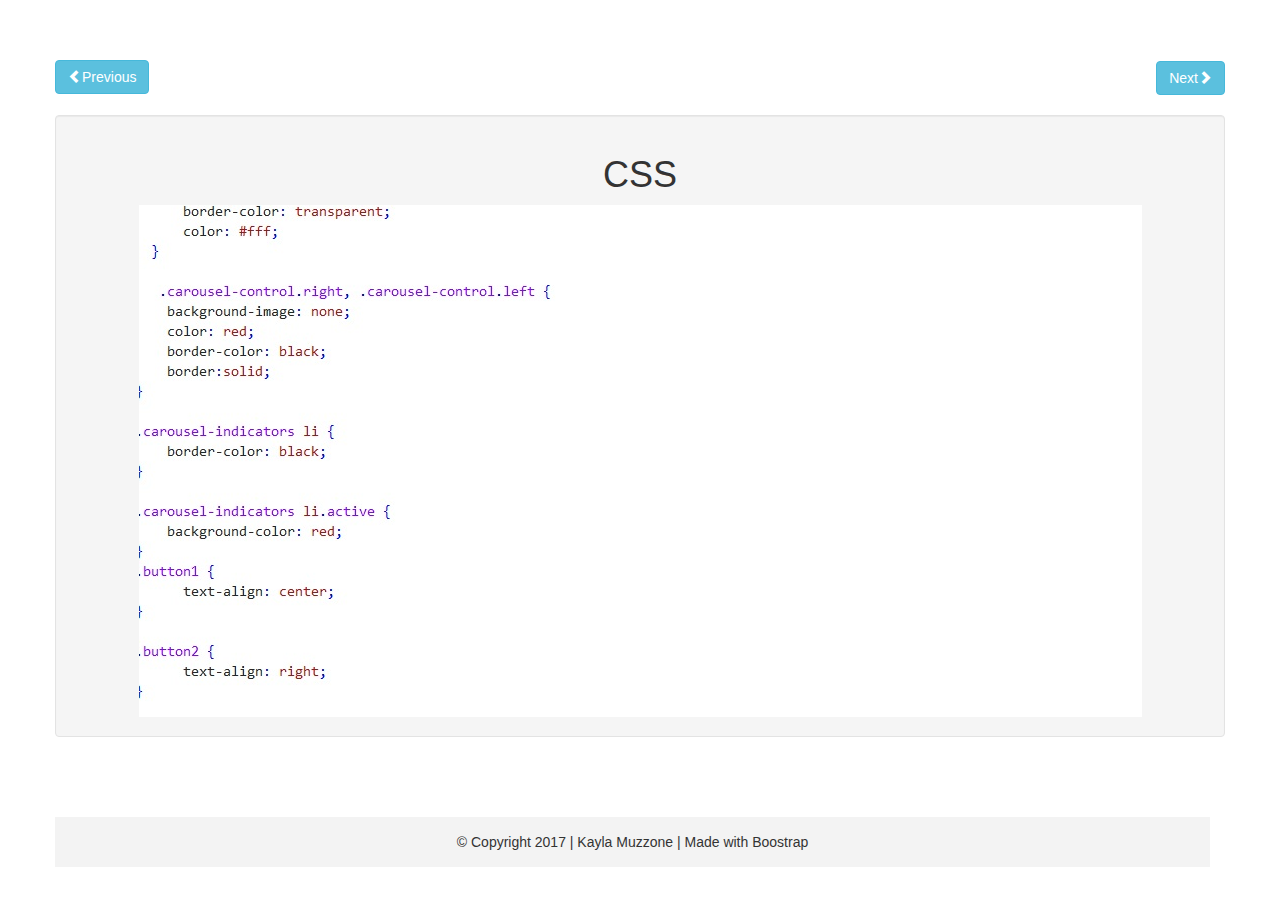
<file: css.html>
<!DOCTYPE html>

<html lang="en">
<head>
    <title>KM Developer</title>
    
    
    <link rel="stylesheet" type="text/css" href="theme.css">
     <meta charset="utf-8">
  <meta name="viewport" content="width=device-width, initial-scale=1">
  
  <link rel="stylesheet" href="https://maxcdn.bootstrapcdn.com/bootstrap/3.3.7/css/bootstrap.min.css">
  <script src="https://ajax.googleapis.com/ajax/libs/jquery/1.12.4/jquery.min.js"></script>
  <script src="https://maxcdn.bootstrapcdn.com/bootstrap/3.3.7/js/bootstrap.min.js"></script>
</head>
    <meta charset="utf-8">
  <meta name="viewport" content="width=device-width, initial-scale=1">
</head>


<div class="container-fluid">   
<div class="container text-center " style=" margin-bottom: 20px;">
        
            <div class="container text-left"style="margin-left: -30px;">
               <a href="html.html"> <button class="btn btn-info" type="button"><span class="glyphicon glyphicon-chevron-left" aria-hidden="true"></span>Previous </button></a>
            </div>
            
            <div class="container text-right" style="margin-top: -33px;">
               <a href="js.html"><button class="btn btn-info" type="button">Next<span class="glyphicon glyphicon-chevron-right" aria-hidden="true"></span></button></a>
            </div>
          
        
    </div>

    
    <div class="container well text-center" >
        
            <h1>CSS</h1>
        
    
          <img src="themecss.jpg"  class="img-responsive " style=" overflow: hidden; margin: auto;">  
         
    </div>

</div>
<div class="container">
    <footer style="margin-left:-15px; text-align: center;">
        <p>&#169 Copyright 2017 | Kayla Muzzone | Made with Boostrap</p>
    </footer>
</div>
</div>
</body>
</html>
</file>
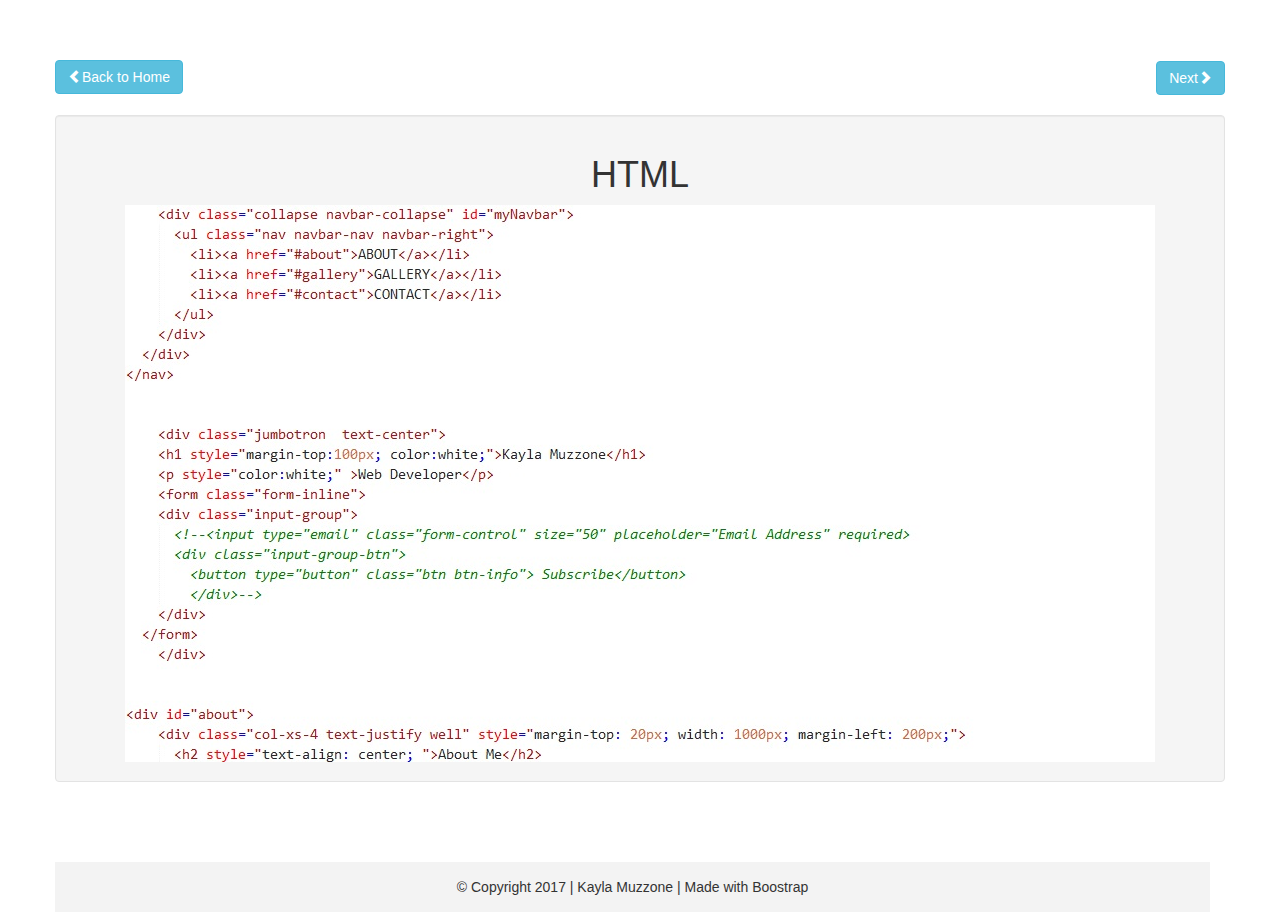
<file: html.html>
<!DOCTYPE html>

<html lang="en">
<head>
    <title>KM Developer</title>
    
    
    <link rel="stylesheet" type="text/css" href="theme.css">
     <meta charset="utf-8">
  <meta name="viewport" content="width=device-width, initial-scale=1">
  
  <link rel="stylesheet" href="https://maxcdn.bootstrapcdn.com/bootstrap/3.3.7/css/bootstrap.min.css">
  <script src="https://ajax.googleapis.com/ajax/libs/jquery/1.12.4/jquery.min.js"></script>
  <script src="https://maxcdn.bootstrapcdn.com/bootstrap/3.3.7/js/bootstrap.min.js"></script>
</head>
    <meta charset="utf-8">
  <meta name="viewport" content="width=device-width, initial-scale=1">
</head>


<body id="myPage" data-spy="scroll" data-target=".navbar">
    
   
 <div class="container-fluid">   
<div class="container text-center " style=" margin-bottom: 20px;">
        
            <div class="container text-left"style="margin-left: -30px;">
               <a href="theme.html"> <button class="btn btn-info" type="button"><span class="glyphicon glyphicon-chevron-left" aria-hidden="true"></span>Back to Home </button></a>
            </div>
            
            <div class="container text-right" style="margin-top: -33px;">
               <a href="css.html"><button class="btn btn-info" type="button">Next<span class="glyphicon glyphicon-chevron-right" aria-hidden="true"></span></button></a>
            </div>
          
        
    </div>

    
    <div class="container well text-center" >
        
            <h1>HTML</h1>
        
    
          <img src="themehtml.jpg"  class="img-responsive " style=" overflow: hidden; margin: auto;">  
         
    </div>

</div>
<div class="container">
    <footer style="margin-left:-15px; text-align: center;">
        <p>&#169 Copyright 2017 | Kayla Muzzone | Made with Boostrap</p>
    </footer>
</div>
</body>
</html>
</file>
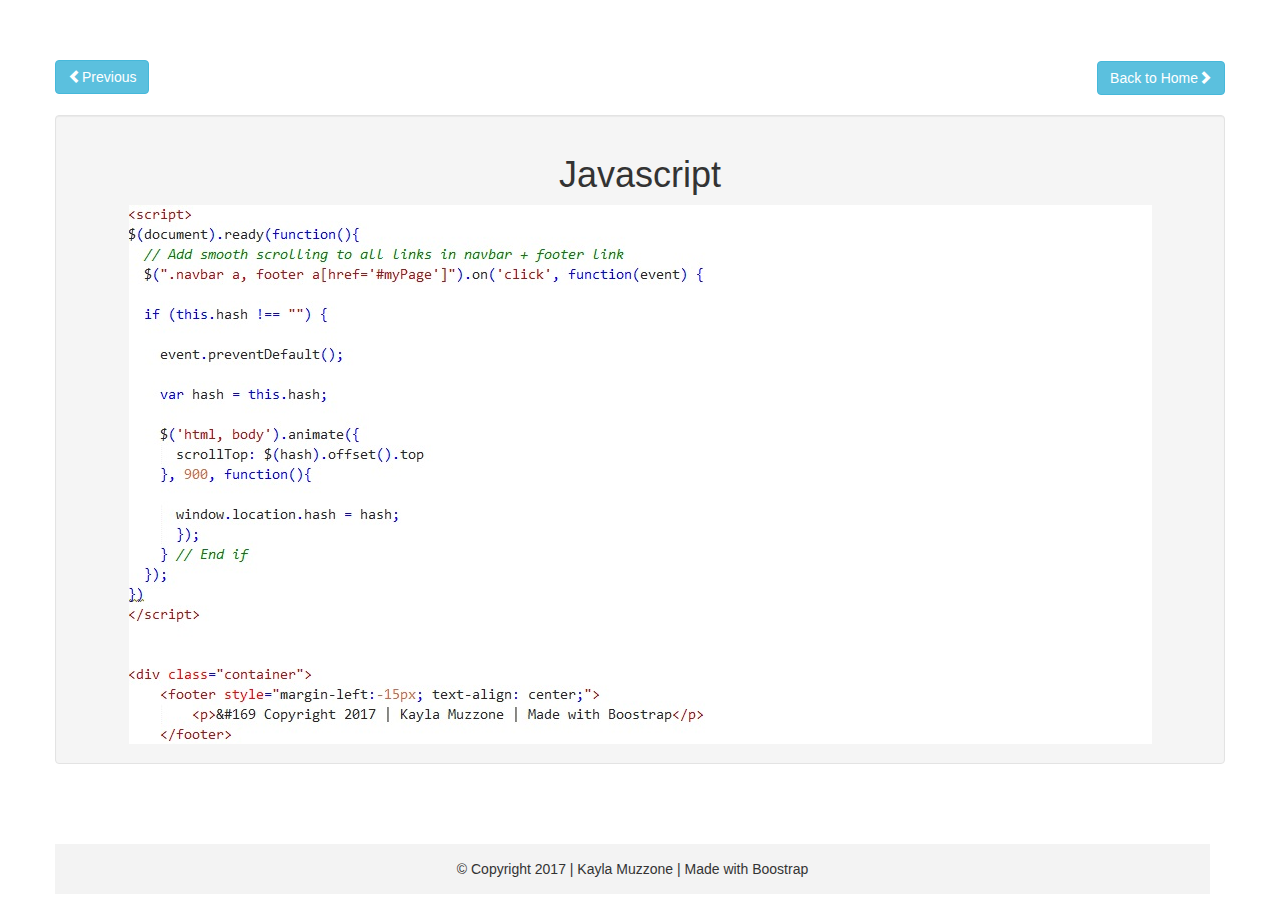
<file: js.html>
<!DOCTYPE html>

<html lang="en">
<head>
    <title>KM Developer</title>
    
    
    <link rel="stylesheet" type="text/css" href="theme.css">
     <meta charset="utf-8">
  <meta name="viewport" content="width=device-width, initial-scale=1">
  
  <link rel="stylesheet" href="https://maxcdn.bootstrapcdn.com/bootstrap/3.3.7/css/bootstrap.min.css">
  <script src="https://ajax.googleapis.com/ajax/libs/jquery/1.12.4/jquery.min.js"></script>
  <script src="https://maxcdn.bootstrapcdn.com/bootstrap/3.3.7/js/bootstrap.min.js"></script>
</head>
    <meta charset="utf-8">
  <meta name="viewport" content="width=device-width, initial-scale=1">
</head>


<body id="myPage" data-spy="scroll" data-target=".navbar">
    
   <div class="container-fluid">   
<div class="container text-center " style=" margin-bottom: 20px;">
        
            <div class="container text-left"style="margin-left: -30px;">
               <a href="css.html"> <button class="btn btn-info" type="button"><span class="glyphicon glyphicon-chevron-left" aria-hidden="true"></span>Previous </button></a>
            </div>
            
            <div class="container text-right" style="margin-top: -33px;">
               <a href="theme.html"><button class="btn btn-info" type="button">Back to Home<span class="glyphicon glyphicon-chevron-right" aria-hidden="true"></span></button></a>
            </div>
          
        
    </div>

    
    <div class="container well text-center" >
        
            <h1>Javascript</h1>
        
    
          <img src="themejs.jpg"  class="img-responsive " style=" overflow: hidden; margin: auto;">  
         
    </div>

</div>
<div class="container">
    <footer style="margin-left:-15px; text-align: center;">
        <p>&#169 Copyright 2017 | Kayla Muzzone | Made with Boostrap</p>
    </footer>
</div>
</body>
</html>
</file>
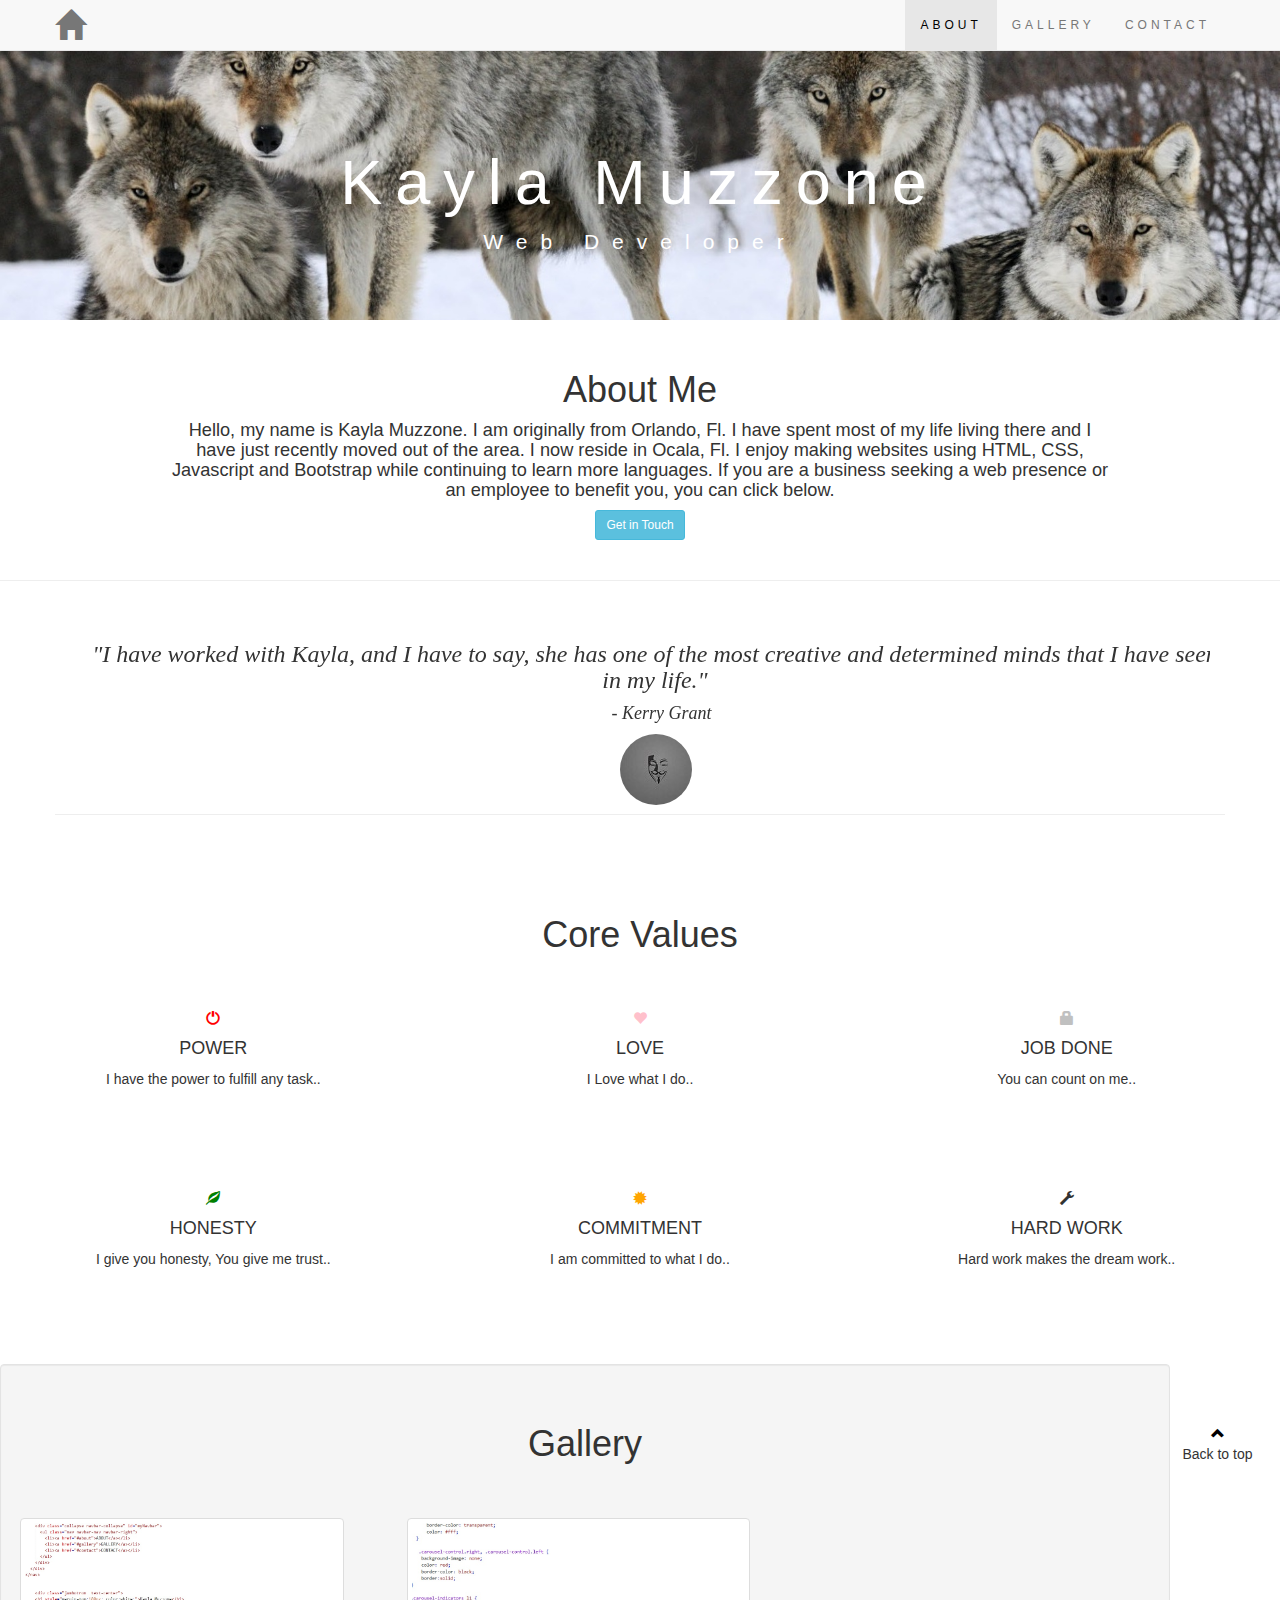
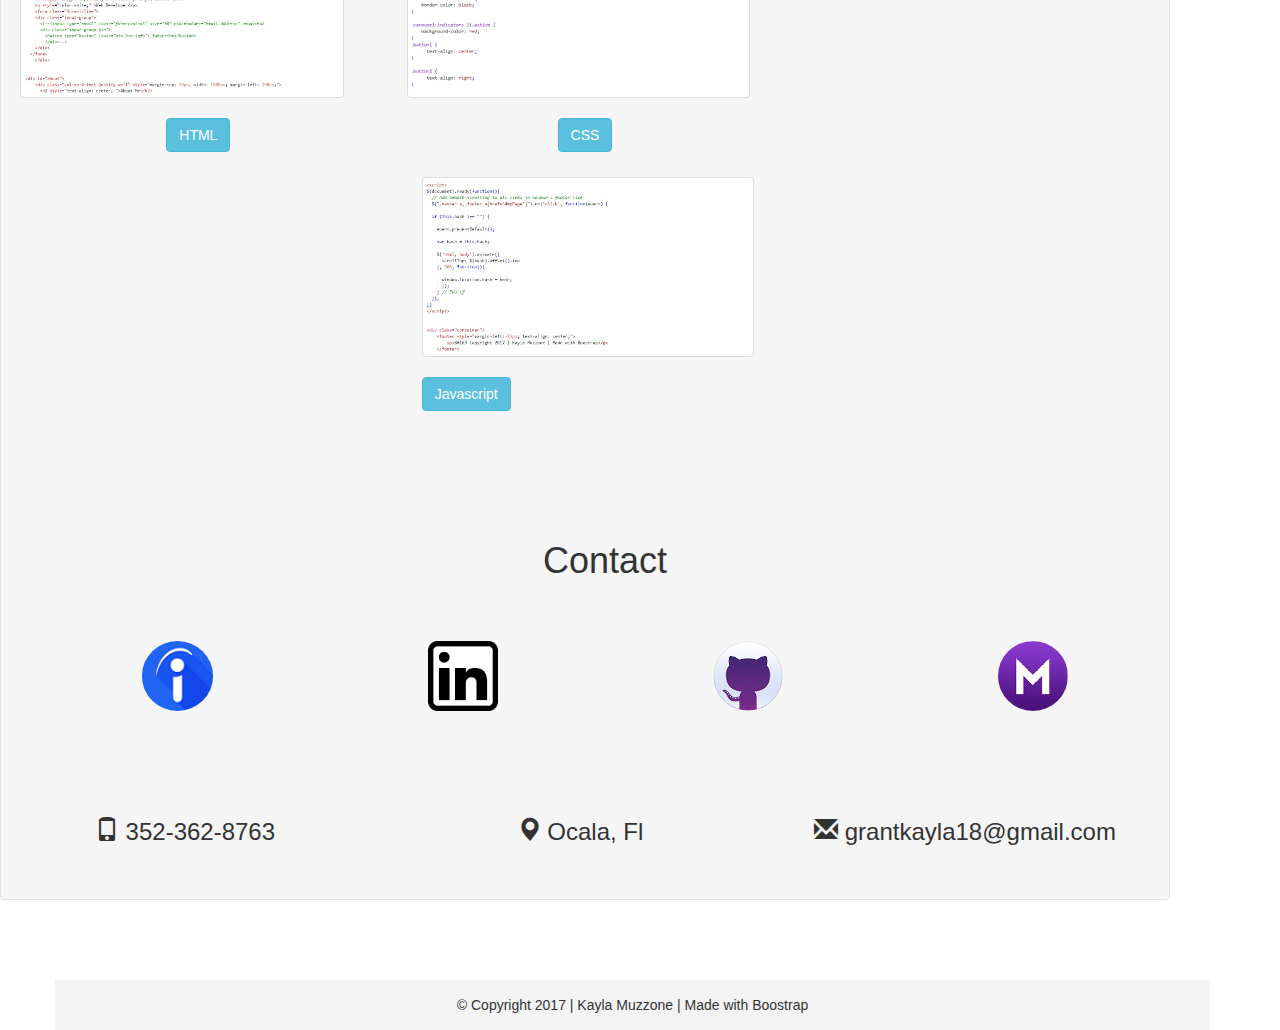
<file: theme.html>
<!DOCTYPE html>

<html lang="en">
<head>
    <title>KM Developer</title>
    
    
    <link rel="stylesheet" type="text/css" href="theme.css">
     <meta charset="utf-8">
  <meta name="viewport" content="width=device-width, initial-scale=1">
  
  <link rel="stylesheet" href="https://maxcdn.bootstrapcdn.com/bootstrap/3.3.7/css/bootstrap.min.css">
  <script src="https://ajax.googleapis.com/ajax/libs/jquery/1.12.4/jquery.min.js"></script>
  <script src="https://maxcdn.bootstrapcdn.com/bootstrap/3.3.7/js/bootstrap.min.js"></script>
</head>
    <meta charset="utf-8">
  <meta name="viewport" content="width=device-width, initial-scale=1">
</head>


<body id="myPage" data-spy="scroll" data-target=".navbar">
    
    <nav class="navbar navbar-default navbar-fixed-top">
  <div class="container">
    <div class="navbar-header">
      <button type="button" class="navbar-toggle" data-toggle="collapse" data-target="#myNavbar">
        <span class="icon-bar"></span>
        <span class="icon-bar"></span>
        <span class="icon-bar"></span>                        
     </button>
      <!--<span class="glyphicon glyphicon-gas" style="color:red;"></span>-->
       <a class="navbar-brand" href="#myPage"><span class="glyphicon glyphicon-home logo" style="margin-top: -6px; padding-bottom: 10px; "></span></a>
       <!--style="font-family: amatic sc regular; font-size: 2.0em; font-weight: bold; letter-spacing: 4px;"></a>-->
      
    </div>
    
    <div class="collapse navbar-collapse" id="myNavbar">
      <ul class="nav navbar-nav navbar-right">
        <li><a href="#about">ABOUT</a></li>
        <li><a href="#Gallery">GALLERY</a></li>
        <li><a href="#contact" >CONTACT</a></li>
      </ul>
    </div>
  </div>
</nav>

    
    <div class="jumbotron  text-center" id="about">
    <h1 style="margin-top:100px; color:white;">Kayla Muzzone</h1>
    <p style="color:white;" >Web Developer</p>
    
    </div>
    <div class="container">
        
      <h1 style="text-align: center; ">About Me</h1>
  <h4 style="text-align:center; font-size: 1.3em; margin-left: 100px; margin-right: 100px;">Hello, my name is Kayla Muzzone.
  I am originally from Orlando, Fl. I have spent most of my life living there and I have just recently moved out of the area.
  I now reside in Ocala, Fl.
  I enjoy making websites using HTML, CSS, Javascript and Bootstrap while continuing to learn more languages.
  If you are a business seeking a web presence or an employee to benefit you, you can click below.</h4>
    </div>
  <div class="button1">
  <a href="#contact"><button class="btn btn-info btn-sm">Get in Touch</button></a>
  </div>
</div>
   </br>
   <hr>
   
    <!--<div class="container page-header">
  <div class="row">
    <div class="col-xs-8" style="margin-top:50px;" >
    </div>
    </div>
    </div>-->
    </div>
     <div class="container page-header">
        

<div id="myCarousel" class="carousel slide text-center" data-ride="carousel" style="margin-left: -104px; margin-right: -104px; background-color: white;">
  

<div class="container">
  <div class="carousel-inner "style="overflow: hidden;" role="listbox">
    
    <div class="item active container" style="font-family: poiret one regular; font-weight: bolder; ">
        
    <h3><em>"I have worked with Kayla, and I have to say, she has one of the most creative and determined minds that I have seen in my life."</em> </h3>
    
    <h4 style="margin-left:13px"><em>- Kerry Grant</em></h4>
    <img src="images.jpe" style="border-radius: 50%; margin-left: 535px;" />
    </div>
    
    <div class="item container" style="font-family: poiret one regular; font-weight: bolder;">
      <h3><em>"Kayla Muzzone is a very reliable, trustworthy and a sweet young lady. I recommend her to any company looking to hire her on as she would be a fantastic asset." </em> </h3>
    
    <h4 style="margin-left:13px"><em>- Angela Rivera</em></h4>
    <img src="angelarivera.jpg" style="border-radius: 50%; margin-left: 535px;" />
    </div>
    
    <div class="item container" style="font-family: poiret one regular; font-weight: bolder;">
      <h3><em>"I've known Kaya Muzzone for 7 amazing years now. She's always been kind-hearted, motivated, driven, and ambitious. She's a young woman you can depend on, someone you know that won't ever let you down. I trust her fully and I really believe in her."</em> </h3>
    
    <h4 style="margin-left:13px"><em>- Laneicia Robinson</em></h4>
    <img src="neici.jpeg" style="border-radius: 50%; margin-left: 535px;" />
    </div>
    
    
    
    
    
  </div>
  
  
  <!--Left and right controls
  <a class="left carousel-control" href="#myCarousel" role="button" data-slide="prev">
    <span class="glyphicon glyphicon-chevron-left" aria-hidden="true" style="background-color: white;"></span>
    
  </a>
  <a class="right carousel-control" href="#myCarousel" role="button" data-slide="next">
    <span class="glyphicon glyphicon-chevron-right" aria-hidden="true"></span>
    
  </a>-->
  </div>
     </div>
      </div>
        

<!--Container Services section-->
<div class="container-fluid text-center">
  <h1>Core Values</h1>
  <h4></h4>
  <br>
  <div class="row">
    <div class="col-sm-4">
      <span class="glyphicon glyphicon-off" style="color:red;"></span>
      <h4>POWER</h4>
      <p>I have the power to fulfill any task..</p>
    </div>
    <div class="col-sm-4">
      <span class="glyphicon glyphicon-heart" style="color:pink;"></span>
      <h4>LOVE</h4>
      <p>I Love what I do..</p>
    </div>
    <div class="col-sm-4">
      <span class="glyphicon glyphicon-lock" style="color: silver;"></span>
      <h4>JOB DONE</h4>
      <p>You can count on me..</p>
    </div>
    </div>
    <br><br>
  <div class="row">
    <div class="col-sm-4">
      <span class="glyphicon glyphicon-leaf" style="color:green;"></span>
      <h4>HONESTY</h4>
      <p>I give you honesty, You give me trust..</p>
    </div>
    <div class="col-sm-4">
      <span class="glyphicon glyphicon-certificate" style="color: orange;"></span>
      <h4>COMMITMENT</h4>
      <p>I am committed to what I do..</p>
    </div>
    <div class="col-sm-4">
      <span class="glyphicon glyphicon-wrench"></span>
      <h4>HARD WORK</h4>
      <p>Hard work makes the dream work..</p>
    </div>
  </div>
</div>


<!--Container Portfolio Section-->
<div id="Gallery" class="container text-center well" style="float: left;">
    </br>
  <h1>Gallery</h1><br>
  
  <div class="row text-center" >
    <div class="col-sm-4">
      
       <a href="html.html"><img src="themehtml.jpg" class="thumbnail" style="height:180px;"></a>
       
      
       <a href="html.html"><button class="btn btn-info" type="button">HTML</button></a>
    </div>
    <div class="col-sm-4">
      <div>
      <a href="css.html"><img src="themecss.jpg" class="thumbnail" style="height:180px;"></a>
        
     
     <a href="css.html"><button class="btn btn-info" type="button">CSS</button></a>
    </div>
    
    <div class="col-sm-4">
     
        <a href="js.html"><img src="themejs.jpg"class="thumbnail" style="height:180px; display: inline-block;"/></a>
        
    
      
      <a href="js.html"><button class="btn btn-info" type="button" >Javascript</button></a>
    </div>
  </div>
  
  
  
</div>
</br>
  </br>
    </br>

<div id="contact" class="container text-center" >
  <h1 class="text-center">Contact</h1>
  <div class="row">
    <!--<div class="col-sm-8" style="font-size: 1.6em;">
      <p style="margin-left:-60px;"><span class="glyphicon glyphicon-map-marker" style="margin-left: 110px;"></span> Ocala, Fl</p>
      <p style="margin-left:-60px;"><span class="glyphicon glyphicon-phone" style="margin-left: 110px;"></span> 352-362-8763</p>
      <p style="margin-left:-60px;"><span class="glyphicon glyphicon-envelope" style="margin-left: 95px;"></span> grantkayla18@gmail.com</p>
    </div>-->
  
<div class="container text-center " style=" margin-top:50px; ">
        <div class="col-sm-3">
   <a href="https://my.indeed.com/resume/?co=US&hl=en_US" target="_blank"> <img src="indeedi.png" style="border-radius: 70%; height: 70px;"/></a>
        </div>
        <div class="col-sm-3">
          <a href="https://www.linkedin.com/in/kayla-muzzone-381572151/" target="_blank"><img src="linkin.png" style="height: 70px;"/></a>
        </div>
        <div class="col-sm-3">
          <a href="https://github.com/KaylaMuzzone" target="_blank"><img src="git.png" style="border-radius: 70%; height: 70px;"/></a>
        </div>
        <div class="col-sm-3">
          <a href="https://www.monster.com/profile/profile/" target="_blank"><img src="monster icon.png" style="border-radius: 70%; height: 70px;" /></a>
        </div>
</div>
    
  </div>
  </br>
  </br>
  </br>
    
    <div class="row text-center">
        <div class="col-sm-4">
          <h3 style="margin-left:-60px;"><span class="glyphicon glyphicon-phone" ></span> 352-362-8763</h3>
           </div>
        
        <div class="col-sm-4">
            <h3 style="margin-left:-50px;"><span class="glyphicon glyphicon-map-marker" ></span> Ocala, Fl</h3> 
        </div>
        <div class="col-sm-4">
            <h3 style="margin-left:-60px;"><span class="glyphicon glyphicon-envelope" ></span> grantkayla18@gmail.com</h3>
        </div>
    </div>
    
    
  </div>
</div>

  

<style>
footer .glyphicon {
    font-size: 20px;
    margin-bottom: 20px;
    color: #f4511e;
}
</style>

<div class="container-fluid text-center">
  <a href="#myPage" title="To Top">
    <span class="glyphicon glyphicon-chevron-up" style="color: black;"></span>
  </a>
  <p>Back to top</p> 
</div>

<script>
$(document).ready(function(){
  // Add smooth scrolling to all links in navbar + footer link
  $(".navbar a, footer a[href='#myPage']").on('click', function(event) {

  if (this.hash !== "") {

    event.preventDefault();

    var hash = this.hash;

    $('html, body').animate({
      scrollTop: $(hash).offset().top
    }, 900, function(
){

      window.location.hash = hash;
      });
    } // End if
  });
})
</script>


<div class="container">
    <footer style="margin-left:-15px; text-align: center;">
        <p>&#169 Copyright 2017 | Kayla Muzzone | Made with Boostrap</p>
    </footer>
</div>
</body>
</html>
</file>
<file: theme.css>
footer {
      background-color: #f3f3f3;
      padding-top: 15px;
      height:50px;
}
.jumbotron { 
      background-image: url("wolf6.jpg");
      background-size: cover;
      letter-spacing: 13px;
}

.bg-grey {
    background-color: #f6f6f6;
}
.container-fluid{
    padding: 60px 50px;
}
.logo{
    font-size: 30px;
    margin-top: 8px;
    margin-left: -15px;
}

.logo-small {
    color: Orange;
    font-size: 50px;
}
.col-sm-4 {
    text-align: center;
    margin: 25px 0;
}

.thumbnail {
    padding: 0 0 15px 0;
    border: none;
    border-radius: 0;
}


.thumbnail img {
    width: 300px;
    height: 200px;
    
}

  .navbar {
      margin-bottom: 0;
      background-color: #f4511e;
      z-index: 9999;
      border: 0;
      font-size: 12px !important;
      line-height: 1.42857143 !important;
      letter-spacing: 4px;
      border-radius: 0;
  }
  .navbar li a, .navbar .navbar-brand {
      color: #fff;
  }
  .navbar-nav li a:hover, .navbar-nav li.active a {
      color: black !important;
      background-color: #fff;
  }
  .navbar-default .navbar-toggle {
      border-color: transparent;
      color: #fff;
  }
  
   .carousel-control.right, .carousel-control.left {
    background-image: none;
    
    
    
    
}

.carousel-indicators li {
    border-color:none;
    background-image:none;
}

.carousel-indicators li.active {
    background-color: none;
}
.button1 {
      text-align: center;
}

.button2 {
      text-align: right;
}
</file>
